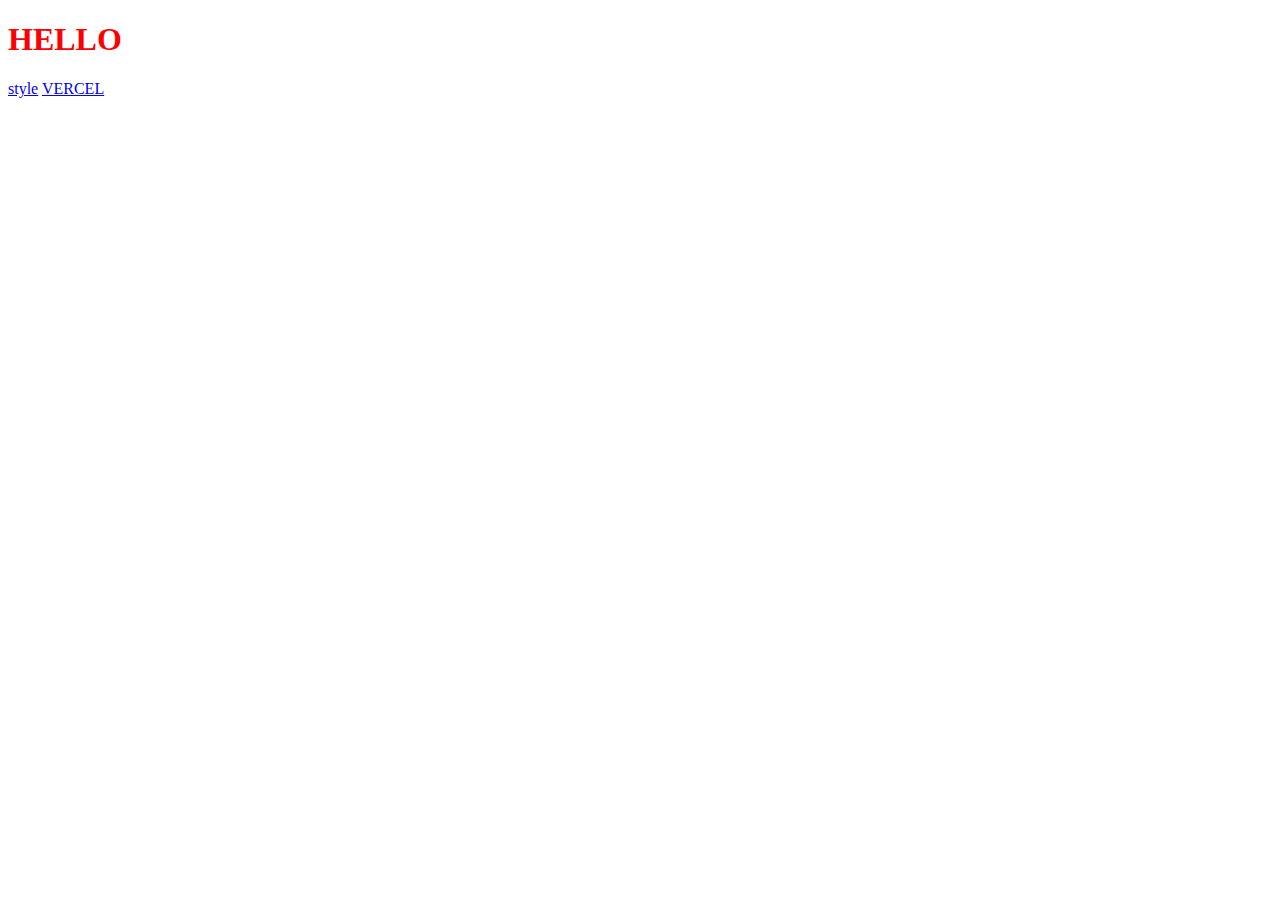
<file: index.html>
<!DOCTYPE html>
<html>
<head>
    <title>Document</title>
    <link rel="stylesheet" href="css/style.css">
</head>
<body>
    
    <h1>HELLO</h1>

    <a href="style.html">style</a>
    <a href="vercelcheck.html">VERCEL</a>
</body>
</html>
</file>
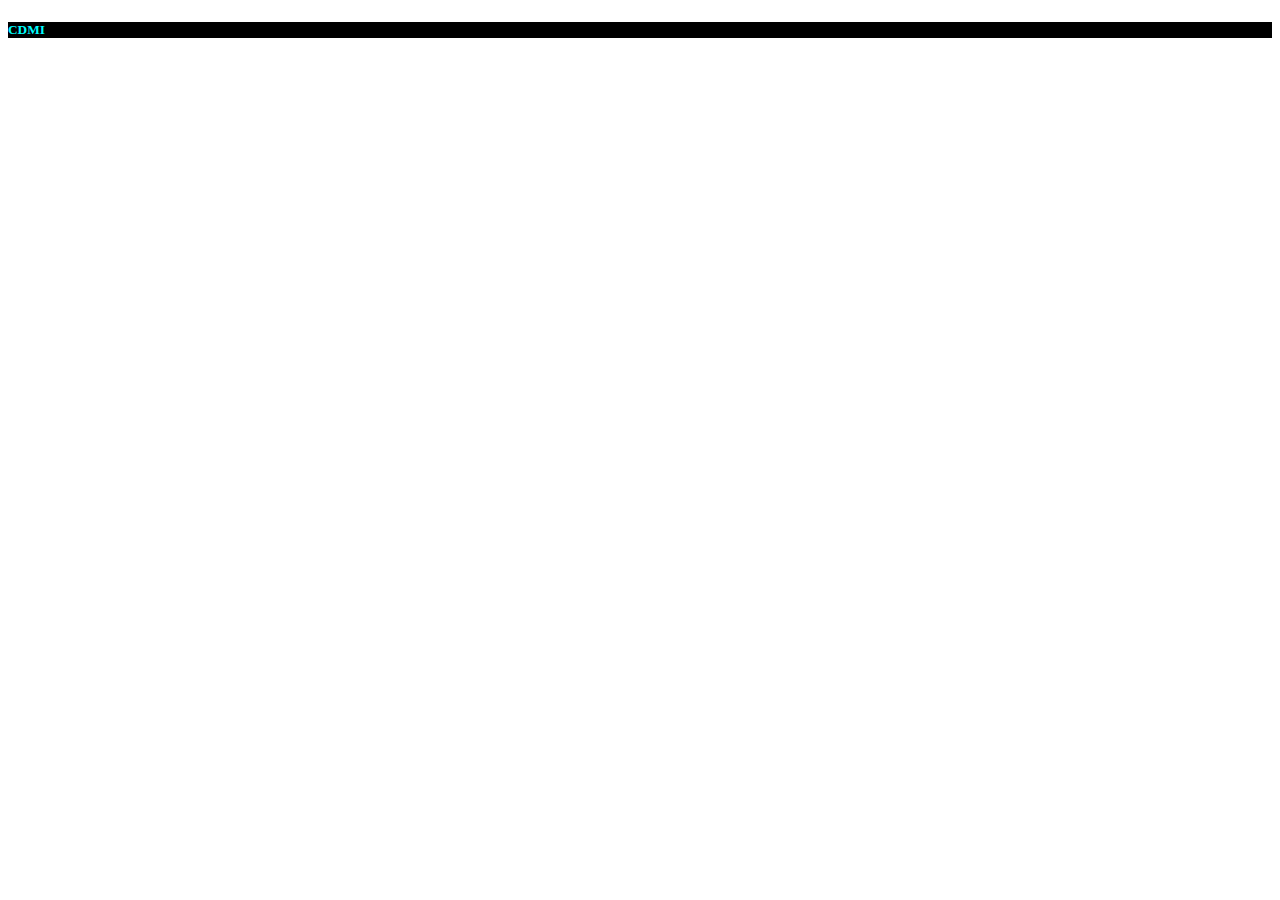
<file: style.html>
<!DOCTYPE html>
<html lang="en">
<head>
    <meta charset="UTF-8">
    <meta name="viewport" content="width=device-width, initial-scale=1.0">
    <title>Document</title>
    <link rel="stylesheet" href="css/style2.css">
</head>
<body>
    <h5>CDMI</h5>
</body>
</html>
</file>
<file: css/style.css>
h1{
    color: red;
}
h5{
    color: blue;
}
.box{
    width: 100px;
    height: 100px;
    background-color: black;
}
</file>
<file: css/style2.css>
h5{
    color: aqua;
    background-color: black;
}
</file>
